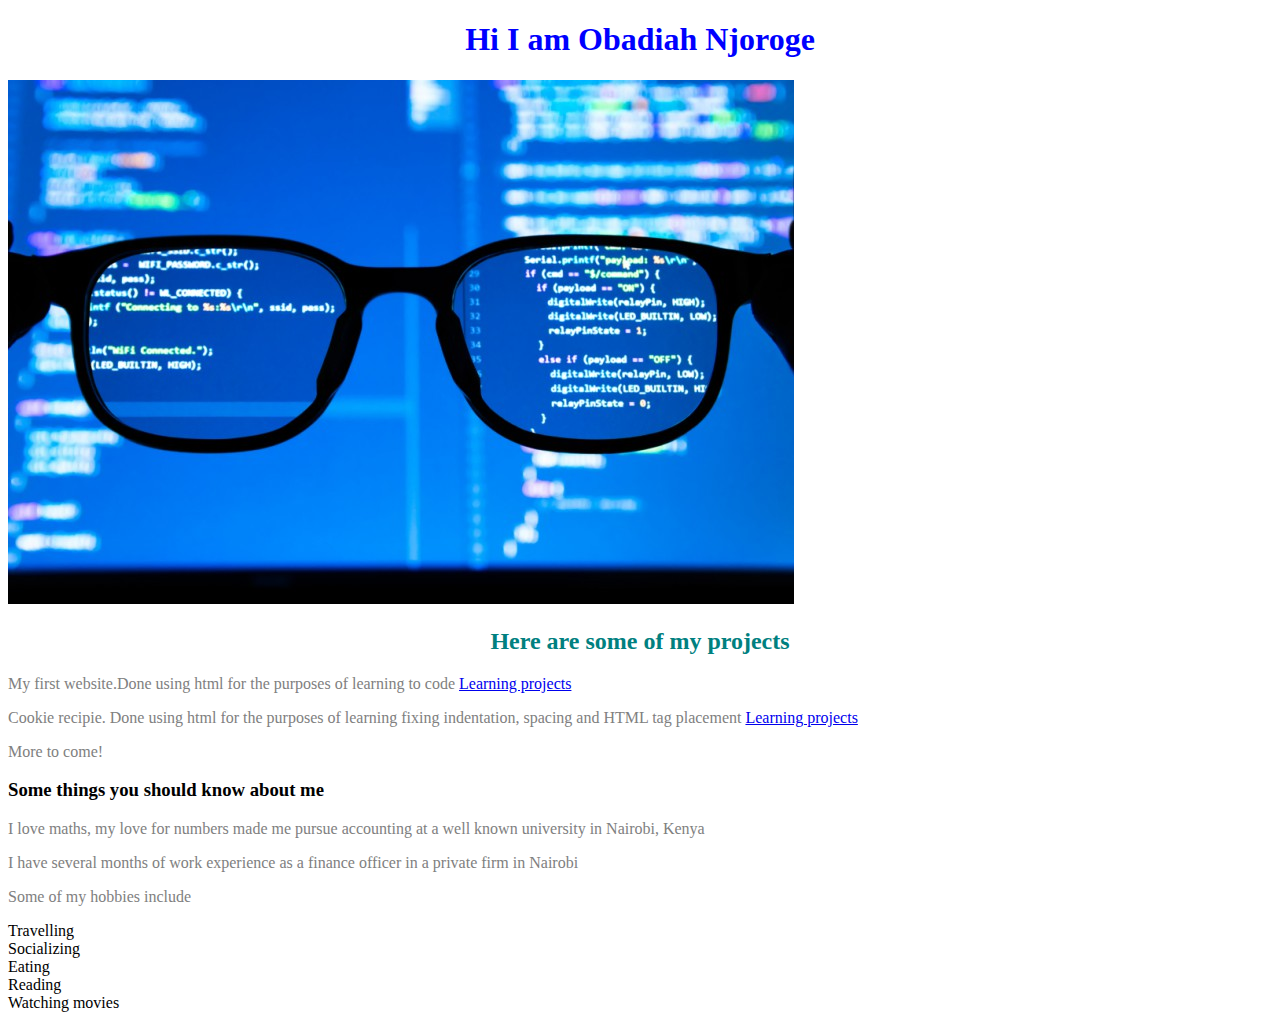
<file: index.html>
<!DOCTYPE html>
<html lang="en" dir="ltr">
  <head>
    <meta charset="utf-8">
    <link href="css/styles.css" rel="stylesheet" type="text/css">
    <title>Portfolio</title>
  </head>
  <body>
    <h1>Hi I am <strong>Obadiah Njoroge</strong></h1>
    <img src="images/datascience.jpg" alt="A photo of me">
    <h2>Here are some of my projects</h2>
    <p>My first website.Done using html for the purposes of learning to code <a href="https://github.com/oburugu/first-website">Learning projects</a></p>
    <p>Cookie recipie. Done using html for the purposes of learning fixing indentation, spacing and HTML tag placement <a href="https://github.com/oburugu/cookieman.git">Learning projects</a></p>
    <p>More to come!</p>
    <h3>Some things you should know about me</h3>
    <p>I love maths, my love for numbers made me pursue accounting at a well known university in Nairobi, Kenya</p>
    <p>I have several months of work experience as a finance officer in a private firm in Nairobi</p>
    <p>Some of my hobbies include</p>
    <o/l>
    <li>Travelling</li>
    <li>Socializing</li>
    <li>Eating</li>
    <li>Reading</li>
    <li>Watching movies</li>
    </ol>


  </body>
</html>
</file>
<file: css/styles.css>
h1 {
  color: blue;
  text-align: center;
}
h2 {
  font-style: fantasy;
  text-align: center;
  color: teal;
}
p {
  color: gray;
}
body {
  background-color: white;
}
</file>
